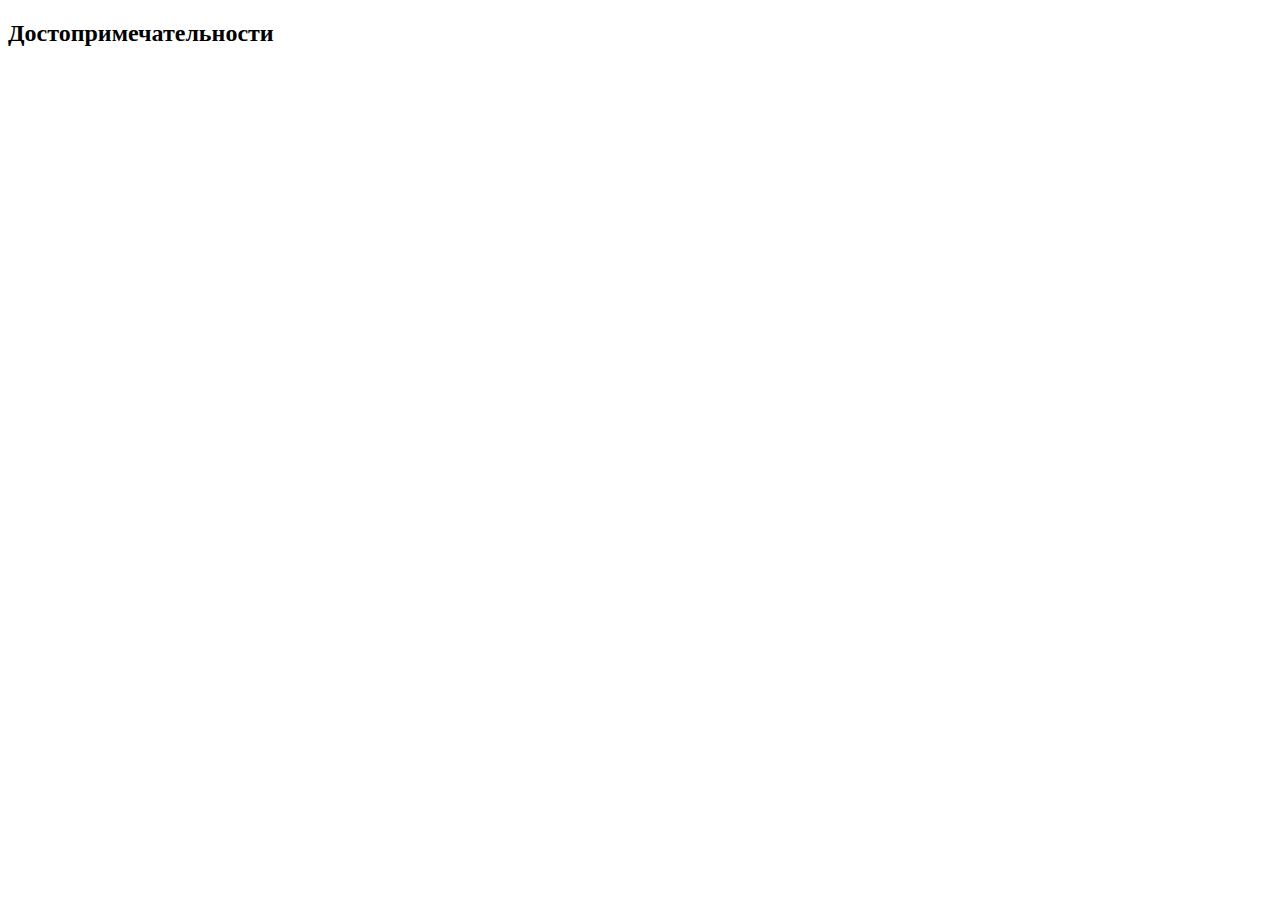
<file: blog.html>
<!DOCTYPE html>
<html lang="en">
<head>
    <meta charset="UTF-8">
    <meta http-equiv="X-UA-Compatible" content="IE=edge">
    <meta name="viewport" content="width=device-width, initial-scale=1.0">
    <title>Document</title>
</head>
<body>
    <h2>Достопримечательности</h2>
</body>
</html>
</file>
